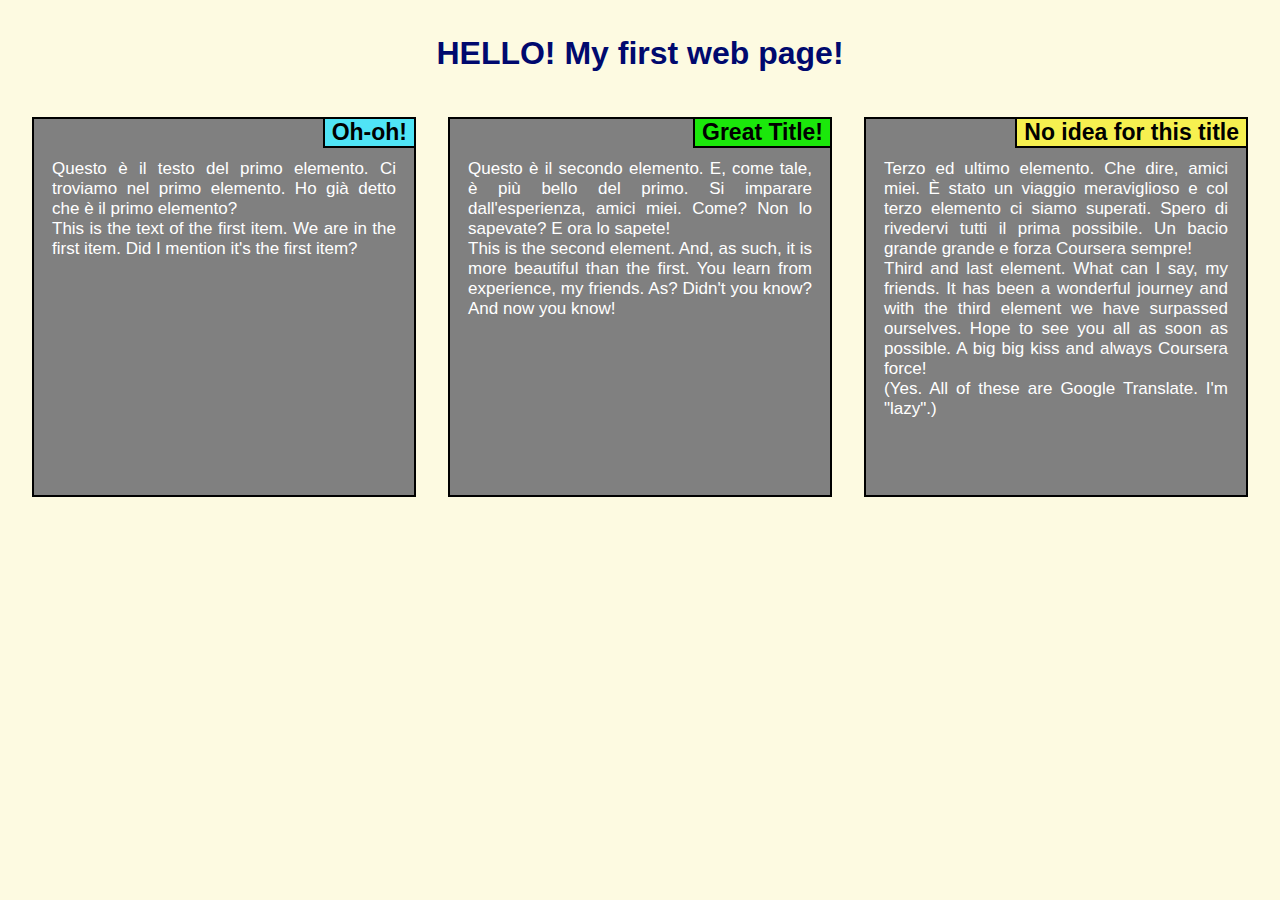
<file: solution_mod2/index.html>
<!DOCTYPE html>
<html>
<head>
<link rel="stylesheet" href="style.css">
<meta charset="utf-8">
<meta name="viewport" content="width=device-width, initial-scale=1">
<title>Solution Mod_2 - F.F.</title>

</head>
<body>
	<h1>
		HELLO! My first web page! 
	</h1>
	<div class="row">
		<div class="main_dim">
			<div class="text">
				<h2 id="title-1">
					Oh-oh!	
				</h2>
				Questo è il testo del primo elemento. Ci troviamo nel primo elemento. Ho già detto che è il primo elemento? <br>
				This is the text of the first item. We are in the first item. Did I mention it's the first item?
			</div>
		</div>
		<div class="main_dim">
			<div class="text">
				<h2 id="title-2">
					Great Title!	
				</h2>
				Questo è il secondo elemento. E, come tale, è più bello del primo. Si imparare dall'esperienza, amici miei. Come? Non lo sapevate? E ora lo sapete! <br>
				This is the second element. And, as such, it is more beautiful than the first. You learn from experience, my friends. As? Didn't you know? And now you know!
			</div>
		</div>
		<div class="main_dim big_dim">
			<div class="text">
				<h2 id="title-3">
					No idea for this title	
				</h2>
				Terzo ed ultimo elemento. Che dire, amici miei. È stato un viaggio meraviglioso e col terzo elemento ci siamo superati. Spero di rivedervi tutti il prima possibile. Un bacio grande grande e forza Coursera sempre! <br>
				Third and last element. What can I say, my friends. It has been a wonderful journey and with the third element we have surpassed ourselves. Hope to see you all as soon as possible. A big big kiss and always Coursera force! <br>
				(Yes. All of these are Google Translate. I'm "lazy".)
			</div>
		</div>
	</div>
</body>
</html>
</file>
<file: solution_mod2/style.css>
* {
  box-sizing: border-box;
  font-family: Helvetica;
  background-color: #fdfae1;
  margin: 0;
}

/********** Main title style and positioning **********/
h1 {
  color: #00096E;
  margin-top: 35px;
  margin-bottom: 45px;
  text-align: center;
}

.row{
  width: 100%;
}

/********** Text style and positioning **********/
.text{
  border: 2px solid black;
  background-color: grey;
  font-size: 17px;
  text-align: justify;
  color: white;
  width: 100%;
  height: 380px;
  padding: 40px 18px 10px 18px;
  margin-bottom: 20px;
  position: relative;
}

/********** Title style **********/
h2 {
  text-align: center;
  font-size: 23px;
  border: 2px solid black;
  float: right;
  position: absolute;
  padding-right: 7px;
  padding-left: 7px;
  top: -2px;
  right: -2px;
  color: black;
}

/********** Titles colors **********/
#title-1{
  background-color: #50e4f6;
}

#title-2{
  background-color: #1be80b;
}

#title-3{
  background-color: #f6f050;
}

.main_dim, .big_dim {
  width: 30%;
  margin-left: 2.5%;
  float: left;
}

/********** Tablet devices only **********/
@media (max-width: 991px) {
  .text {
    height: 250px;
  }
  .main_dim {
    width: 46.25%;
  }
  .big_dim {
    width: 95%;
  }
}

/********** Phone devices only **********/
@media (max-width: 767px) {
  .text {
    height: 330px;
  }
  .main_dim {
    width: 95%;
  }
}
</file>
